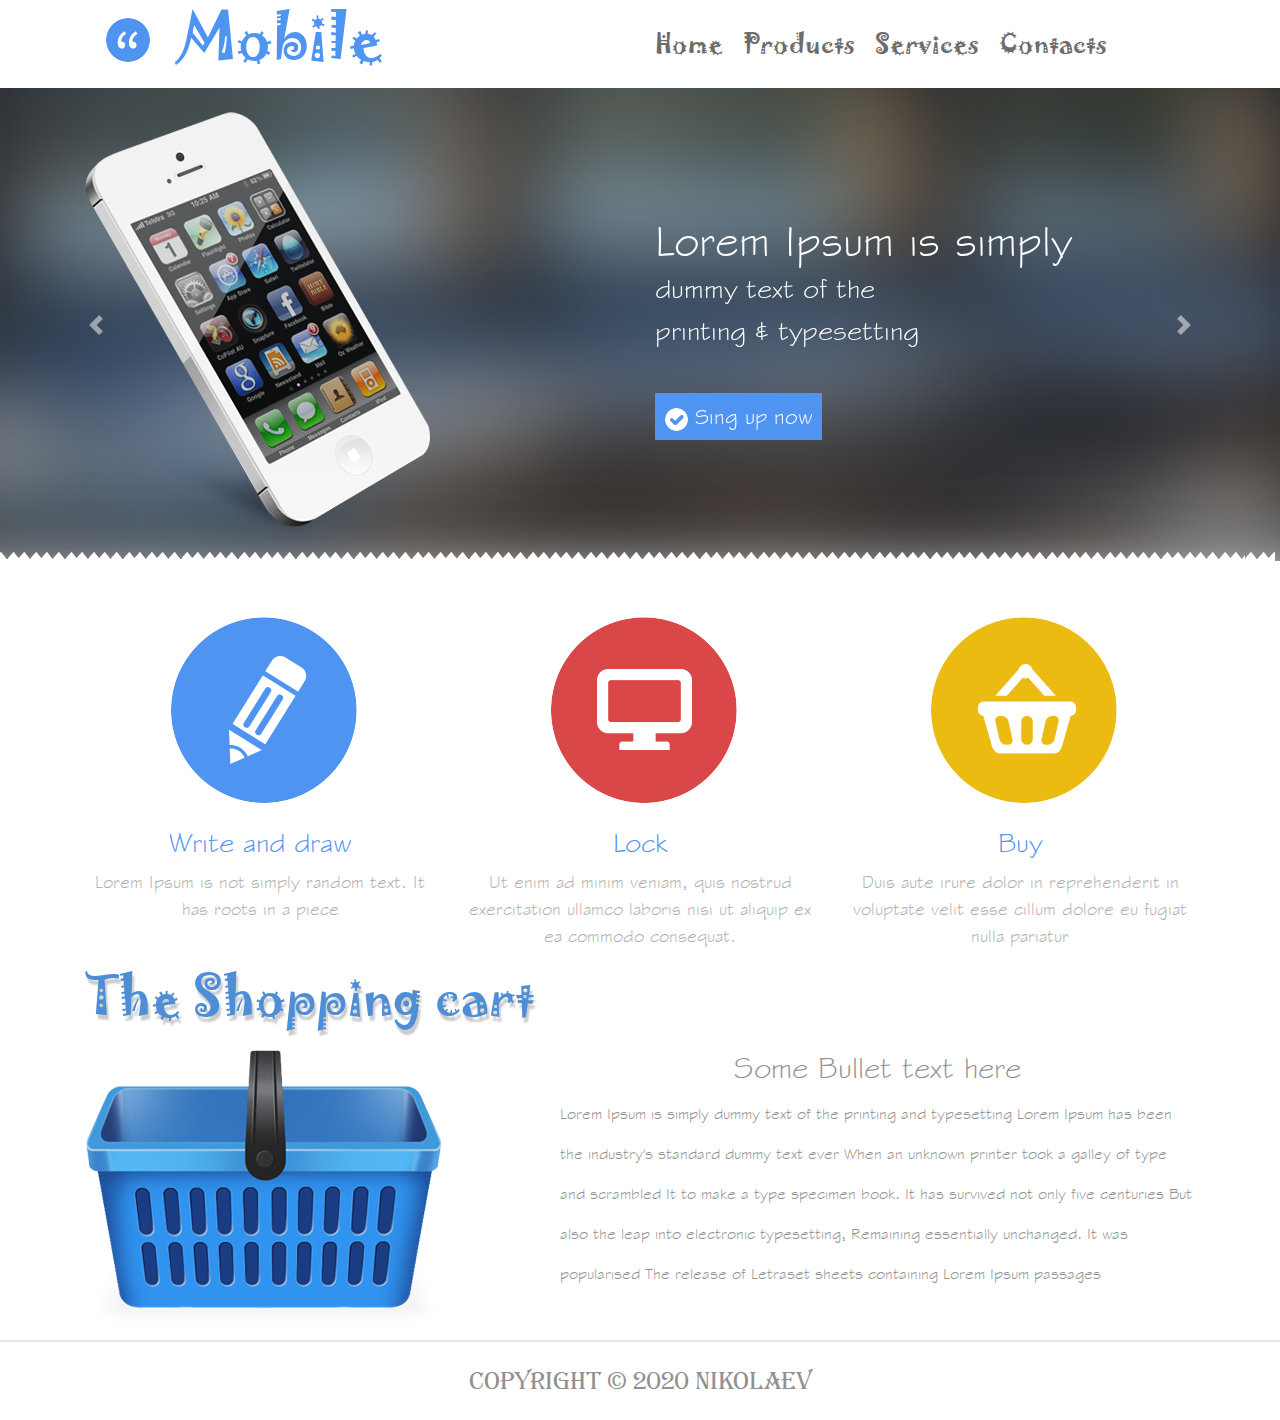
<file: index.html>
<!DOCTYPE html>
<html lang="ru">
  <head>
    <meta charset="utf-8" />
    <title>Заголовок</title>
    <meta name="description" content="" />
    <meta
      name="viewport"
      content="width=device-width, initial-scale=1, shrink-to-fit=no"
    />
    <link
      rel="shortcut icon"
      href="img/favicon/favicon.ico"
      type="image/x-icon"
    />
    <link rel="stylesheet" href="libs/bootstrap/css/bootstrap-grid.min.css" />
    <link rel="stylesheet" href="libs/bootstrap/css/bootstrap.min.css" />
    <link rel="stylesheet" href="css/fonts.css" />
    <link rel="stylesheet" href="css/style.css" />
    <link rel="stylesheet" href="css/media.css" />
  </head>
  <body>
    <!-- Шапка -->
    <header class="header">
      <div class="mnu-container-block">
        <div class="container">
          <div class="row">
            <div
              class="col-1 col-lg-1 d-flex align-items-center justify-content-xl-end"
            >
              <div>
                <a href="#"
                  ><img class="mr-auto" src="img/icon.png" alt=""
                /></a>
              </div>
            </div>
            <div class="col-3 ml-3 col-lg-3 ml-lg-0">
              <a href="#"><h1 class="head-title mt-2 mt-xl-0">Mobile</h1></a>
            </div>
            <div
              class="col-6 col-lg-6 offset-2 d-none d-xl-block d-xl-flex row-desc"
            >
              <!-- Desc -->
              <ul class="mnu-ul">
                <li class="mnu-li"><a class="mnu-link" href="">Home</a></li>
                <li class="mnu-li"><a class="mnu-link" href="">Products</a></li>
                <li class="mnu-li"><a class="mnu-link" href="">Services</a></li>
                <li class="mnu-li"><a class="mnu-link" href="">Contacts</a></li>
              </ul>
            </div>
            <div class="col-2 col-lg-6 offset-4 mt-2 d-flex row-mobile">
              <!-- Mobile -->
              <ul class="ul-mobile position-relative">
                <li>
                  <a href=""
                    ><img
                      class="nav-bar-img"
                      src="img/nav-mobile-bar.png"
                      alt=""
                  /></a>
                  <div class="mobile-hidden-mnu">
                    <ul class="ul-block">
                      <li class="li-mobile">
                        <a class="link-mobile" href="">Home</a>
                      </li>
                      <li class="li-mobile">
                        <a class="link-mobile" href="">Products</a>
                      </li>
                      <li class="li-mobile">
                        <a class="link-mobile" href="">Services</a>
                      </li>
                      <li class="li-mobile">
                        <a class="link-mobile" href="">Contacts</a>
                      </li>
                    </ul>
                  </div>
                </li>
              </ul>
            </div>
          </div>
        </div>
      </div>
      <!-- Секция слайдер -->
      <div
        id="carouselExampleControls"
        class="carousel slide"
        data-ride="carousel"
      >
        <div class="carousel-inner">
          <div class="carousel-item active">
            <div class="container">
              <div class="row mt-4 mb-4">
                <div class="col-lg-6">
                  <img src="img/slider-phone.png" alt="..." />
                </div>
                <div
                  class="col-lg-6 text-center text-xl-left align-self-center"
                >
                  <div>
                    <h1 class="slider-text-h1 p-0 m-0">
                      Lorem Ipsum is simply
                    </h1>
                    <p class="slider-text-p p-0 m-0">dummy text of the</p>
                    <p class="slider-text-p mb-5 m-0">printing & typesetting</p>
                    <a class="sing-up-button" href="#">
                      <img src="img/sing-up-icon.png" alt="" /> Sing up now</a
                    >
                  </div>
                </div>
              </div>
            </div>
          </div>
          <div class="carousel-item">
            <div class="container">
              <div class="row mt-4 mb-4">
                <div class="col-lg-6">
                  <img src="img/slider-phone.png" alt="..." />
                </div>
                <div
                  class="col-lg-6 text-center text-xl-left align-self-center"
                >
                  <div>
                    <h1 class="slider-text-h1 p-0 m-0">
                      Lorem Ipsum is simply
                    </h1>
                    <p class="slider-text-p p-0 m-0">dummy text of the</p>
                    <p class="slider-text-p mb-5 m-0">printing & typesetting</p>
                    <a class="sing-up-button" href="#">
                      <img src="img/sing-up-icon.png" alt="" /> Sing up now</a
                    >
                  </div>
                </div>
              </div>
            </div>
          </div>
          <div class="carousel-item">
            <div class="container">
              <div class="row mt-4 mb-4">
                <div class="col-lg-6">
                  <img src="img/slider-phone.png" alt="..." />
                </div>
                <div
                  class="col-lg-6 text-center text-xl-left align-self-center"
                >
                  <div>
                    <h1 class="slider-text-h1 p-0 m-0">
                      Lorem Ipsum is simply
                    </h1>
                    <p class="slider-text-p p-0 m-0">dummy text of the</p>
                    <p class="slider-text-p mb-5 m-0">printing & typesetting</p>
                    <a class="sing-up-button" href="#">
                      <img src="img/sing-up-icon.png" alt="" /> Sing up now</a
                    >
                  </div>
                </div>
              </div>
            </div>
          </div>
        </div>
        <a
          class="carousel-control-prev"
          href="#carouselExampleControls"
          role="button"
          data-slide="prev"
        >
          <span class="carousel-control-prev-icon" aria-hidden="true"></span>
          <span class="sr-only">Previous</span>
        </a>
        <a
          class="carousel-control-next"
          href="#carouselExampleControls"
          role="button"
          data-slide="next"
        >
          <span class="carousel-control-next-icon" aria-hidden="true"></span>
          <span class="sr-only">Next</span>
        </a>
      </div>
    </header>
    <!-- Секция после слайдера -->
    <section class="section-content">
      <!-- Зубцы -->
      <div class="row zubci-div"></div>
      <!-- блок с картинками -->
      <div class="container">
        <div class="row pt-5">
          <div
            class="col-sm-12 col-lg-4 mb-2 mb-xl-0 d-flex flex-row flex-xl-column align-items-center text-left text-xl-center"
          >
            <div class="m-2 mr-xl-0">
              <a href="#">
                <img
                  class="content-mobile-img"
                  src="img/content-img-1.png"
                  alt=""
                />
              </a>
            </div>
            <div>
              <h6 class="content-mini-block-h6 mt-3 mb-2">Write and draw</h6>
              <p class="content-mini-block-p">
                Lorem Ipsum is not simply random text. It has roots in a piece
              </p>
            </div>
          </div>
          <div
            class="col-sm-12 col-lg-4 mb-2 mb-xl-0 d-flex flex-row flex-xl-column align-items-center text-left text-xl-center"
          >
            <div class="m-2 mr-xl-0">
              <a href="#"
                ><img
                  class="content-mobile-img"
                  src="img/content-img-2.png"
                  alt=""
              /></a>
            </div>

            <div>
              <h6 class="content-mini-block-h6 mt-3 mb-2">Lock</h6>
              <p class="content-mini-block-p">
                Ut enim ad minim veniam, quis nostrud exercitation ullamco
                laboris nisi ut aliquip ex ea commodo consequat.
              </p>
            </div>
          </div>
          <div
            class="col-sm-12 col-lg-4 mb-3 mb-xl-0 d-flex flex-row flex-xl-column align-items-center text-left text-xl-center"
          >
            <div class="m-2 mr-xl-0">
              <a href="#"
                ><img
                  class="content-mobile-img"
                  src="img/content-img-3.png"
                  alt=""
              /></a>
            </div>
            <div>
              <h6 class="content-mini-block-h6 mt-3 mb-2">Buy</h6>
              <p class="content-mini-block-p">
                Duis aute irure dolor in reprehenderit in voluptate velit esse
                cillum dolore eu fugiat nulla pariatur
              </p>
            </div>
          </div>
        </div>
      </div>
    </section>
    <!-- Секция с корзиной -->
    <section>
      <div class="container">
        <div class="row">
          <div class="col-lg-7">
            <h1 class="cart-title">The Shopping cart</h1>
          </div>
        </div>
        <div class="row mt-3">
          <div class="col-lg-5">
            <div><img class="cart-mobile-img" src="img/cart.png" alt="" /></div>
          </div>
          <div class="col-lg-7">
            <h4 class="cart-text-h4">Some Bullet text here</h4>
            <p class="cart-text-p text-center text-xl-left">
              Lorem Ipsum is simply dummy text of the printing and typesetting
              Lorem Ipsum has been the industry's standard dummy text ever When
              an unknown printer took a galley of type and scrambled It to make
              a type specimen book. It has survived not only five centuries But
              also the leap into electronic typesetting, Remaining essentially
              unchanged. It was popularised The release of Letraset sheets
              containing Lorem Ipsum passages
            </p>
          </div>
        </div>
      </div>

      <div class="cart-after-line mt-3 mb-4"></div>
    </section>
    <!--  -->

    <!--  -->
    <!-- Подвал -->
    <footer>
      <div class="container mb-4">
        <div class="row d-block text-center">
          <h3 class="copyright">Copyright © 2020 Nikolaev</h3>
        </div>
      </div>
    </footer>
    <!--  -->
    <div class="loader">
      <div class="loader_inner"></div>
    </div>
    <script src="libs/jquery/jquery-3.4.1.min.js"></script>
    <script src="libs/bootstrap/js/bootstrap.min.js"></script>
    <script src="js/common.js"></script>
  </body>
</html>
</file>
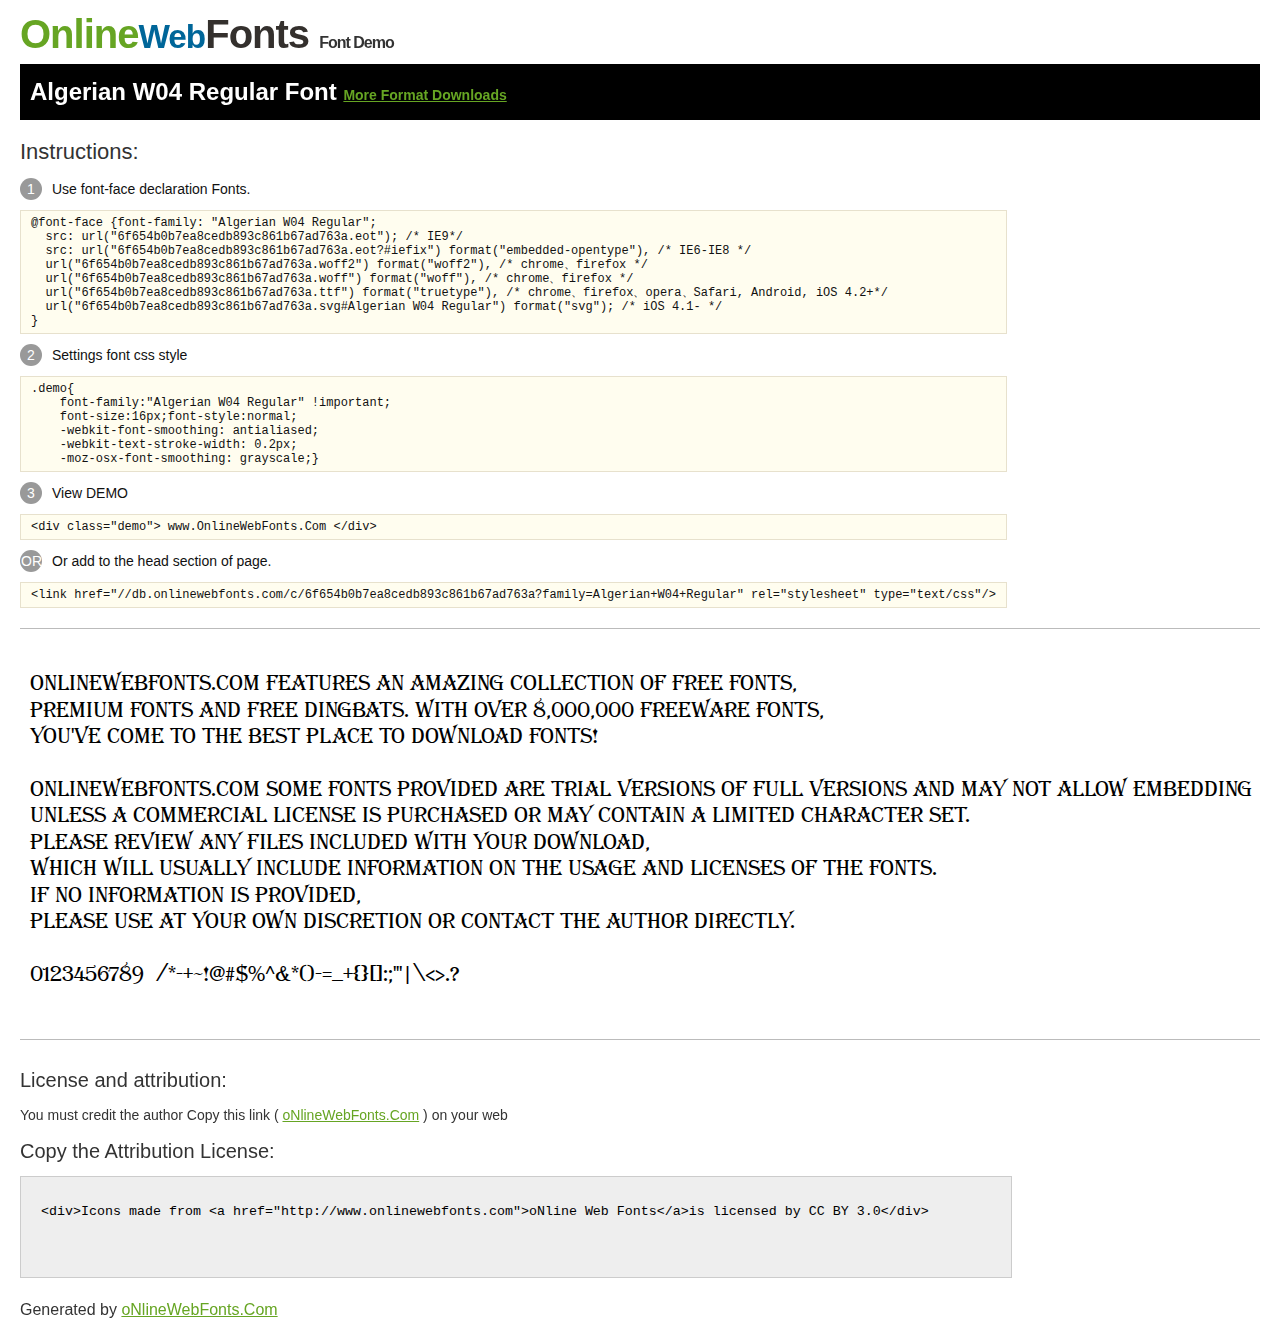
<file: fonts/Algerian/Demo.html>
<!DOCTYPE html>
<html>
<head>
<meta charset="utf-8"/>
<title>Algerian W04 Regular Font - OnlineWebFonts.COM</title>
<style type="text/css">
@font-face {font-family: "Algerian W04 Regular";
  src: url("6f654b0b7ea8cedb893c861b67ad763a.eot"); /* IE9*/
  src: url("6f654b0b7ea8cedb893c861b67ad763a.eot?#iefix") format("embedded-opentype"), /* IE6-IE8 */
  url("6f654b0b7ea8cedb893c861b67ad763a.woff2") format("woff2"), /* chrome、firefox */
  url("6f654b0b7ea8cedb893c861b67ad763a.woff") format("woff"), /* chrome、firefox */
  url("6f654b0b7ea8cedb893c861b67ad763a.ttf") format("truetype"), /* chrome、firefox、opera、Safari, Android, iOS 4.2+*/
  url("6f654b0b7ea8cedb893c861b67ad763a.svg#Algerian W04 Regular") format("svg"); /* iOS 4.1- */
}
*{margin:0;padding:0;list-style:none;}pre{border:solid 1px #e7e1cd;background-color:#fffdef;overflow:auto;font-size:12px;line-height:14px;margin-top:10px;margin-right:0;margin-bottom:10px;margin-left:0;padding-top:5px;padding-right:10px;padding-bottom:5px;padding-left:10px;}.demo pre{color:#000;line-height: 1.2em;font-family:"Algerian W04 Regular"!important;font-size:22px;background-color:#FFF;border-top-width:0px;border-right-width:0px;border-bottom-width:0px;border-left-width:0px;}body{font-family:sans-serif;line-height:1.5;font-size:16px;padding:20px;color:#333;}:hover,:before,:after{-webkit-transition:all 0.1s ease-in;-moz-transition:all 0.1s ease-in;-ms-transition:all 0.1s ease-in;-o-transition:all 0.1s ease-in;transition:all 0.1s ease-in;}*{-moz-box-sizing:border-box;-webkit-box-sizing:border-box;box-sizing:border-box;margin:0;padding:0;}a{color:#66A523;}h1.logo{font-size:40px;letter-spacing:-1px;margin-top:-16px;}h1.logo strong{font-size:16px;font-family:sans-serif;color:#333;}h1.logo a{color:#34302d;text-decoration:none;}h1.logo a span{color:#66A523;}h1.logo a small{color:#006699;}.info{float:left;font-size:14px;margin-top:15px;}.info ul{margin-left:0px;color:#111;margin-bottom:20px;}.info .exs{font-size:12px;color:#666;margin-left:35px;display:block;}.info ul li{margin-top:10px;list-style:none;}.info .numno{color:#fff;border-radius:20px;padding:1px;display:inline-block;width:22px;height:22px;text-align:center;margin-right:10px;background-color:#999999;}.info ul strong{font-weight:normal;color:#000;}.info .inst{font-size:22px;margin-bottom:10px;}.demo{float:left;width:100%;height:auto;border-top-width:1px;border-top-style:solid;border-top-color:#bbb;border-bottom-width:1px;border-bottom-style:solid;border-bottom-color:#bbb;padding-bottom:10px;}.demo .demo_svg{float:left;height:auto;width:100px;margin-right:5px;margin-left:5px;margin-bottom:10px;}.demo .demo_svg i{float:left;height:80px;width:80px;text-align:center;font-size:40px;margin-left:10px;line-height:80px;color:#777;}.demo .demo_svg .code{float:left;height:20px;width:100%;overflow:hidden;text-align:center;line-height:20px;font-size:11px;color:#666;}.demo .demo_svg .txt{float:left;height:20px;width:100%;font-size:11px;text-align:center;white-space:nowrap;overflow:hidden;line-height:20px;}.demo .demo_svg:hover i{font-size:60px;color:#333;}.by{padding-top:15px;float:left;width:100%;margin-top:10px;margin-right:0;margin-bottom:10px;margin-left:0;}.by{margin-bottom:10px;font-size:20px;}.by .attr{font-size:14px;color:#333;padding-top:10px;padding-bottom:10px;}textarea{width:80%;height:auto;border:1px solid #CCC;resize:none;background:#EEE;padding:20px;float:left;margin-top:10px;line-height:30px;}#footer{float:left;width:100%;margin-top:10px;padding-bottom:20px;}h2{background-color:#000;padding-top:10px;padding-bottom:10px;padding-left:10px;color:#FFF;}
</style>
</head>
<body>
<h1 class="logo"> <a href="http://www.onlinewebfonts.com/"> <span>Online</span><small>Web</small>Fonts</a> <strong>Font Demo</strong></h1>
<h2>
Algerian W04 Regular Font <a style="font-size:14px;" href="http://www.onlinewebfonts.com/download/6f654b0b7ea8cedb893c861b67ad763a" target="_blank">More Format Downloads</a></h2>
<div class="info">
  <div class="inst">Instructions:</div>
  <ul>
    <li>
      <p> <span class="numno">1</span>Use font-face declaration Fonts.<br />
        <span class="exs">
        <pre>
@font-face {font-family: "Algerian W04 Regular";
  src: url("6f654b0b7ea8cedb893c861b67ad763a.eot"); /* IE9*/
  src: url("6f654b0b7ea8cedb893c861b67ad763a.eot?#iefix") format("embedded-opentype"), /* IE6-IE8 */
  url("6f654b0b7ea8cedb893c861b67ad763a.woff2") format("woff2"), /* chrome、firefox */
  url("6f654b0b7ea8cedb893c861b67ad763a.woff") format("woff"), /* chrome、firefox */
  url("6f654b0b7ea8cedb893c861b67ad763a.ttf") format("truetype"), /* chrome、firefox、opera、Safari, Android, iOS 4.2+*/
  url("6f654b0b7ea8cedb893c861b67ad763a.svg#Algerian W04 Regular") format("svg"); /* iOS 4.1- */
}
</pre>
      </span> 
    </li>
    <li>
      <p> <span class="numno">2</span>Settings font css style <br />
      <span class="exs">
<pre>
.demo{
    font-family:"Algerian W04 Regular" !important;
    font-size:16px;font-style:normal;
    -webkit-font-smoothing: antialiased;
    -webkit-text-stroke-width: 0.2px;
    -moz-osx-font-smoothing: grayscale;}
</pre>
      </span> 
    </li>
    <li>
      <p> <span class="numno">3</span>View DEMO <br />
      <span class="exs"><pre>
&lt;div class="demo"&gt; www.OnlineWebFonts.Com &lt;/div&gt;
</pre></span> 
    </li>
    <li>
      <p> <span class="numno">OR</span>Or add to the head section of page. <br />
      <span class="exs"><pre>
&lt;link href="//db.onlinewebfonts.com/c/6f654b0b7ea8cedb893c861b67ad763a?family=Algerian+W04+Regular" rel="stylesheet" type="text/css"/&gt;
</pre></span> 
    </li>
  </ul>
</div>
<div class="demo">
<pre>

OnlineWebFonts.Com features an amazing collection of free fonts,
premium fonts and free dingbats. With over 8,000,000 freeware fonts, 
you've come to the best place to download fonts! 

OnlineWebFonts.Com Some fonts provided are trial versions of full versions and may not allow embedding 
unless a commercial license is purchased or may contain a limited character set. 
Please review any files included with your download, 
which will usually include information on the usage and licenses of the fonts. 
If no information is provided, 
please use at your own discretion or contact the author directly. 

0123456789  /*-+~!@#$%^&*()-=_+{}[]:;"'|\<>.?

</pre>
</div>

<div class="by">
<div class="by_title">License and attribution:</div>
<div class="attr">You must credit the author Copy this link ( <a href="http://www.onlinewebfonts.com" target="_blank">oNlineWebFonts.Com</a> ) on your web </div><div class="usetitle">Copy the Attribution License:</div>
<textarea onclick="this.focus();this.select();">&lt;div&gt;Icons made from &lt;a href="http://www.onlinewebfonts.com"&gt;oNline Web Fonts&lt;/a&gt;is licensed by CC BY 3.0&lt;/div&gt;</textarea>
</div>
<div id="footer">
    <div>Generated by <a href="http://www.onlinewebfonts.com" target="_blank">oNlineWebFonts.Com</a></div>
</div>
</body>
</html>
</file>
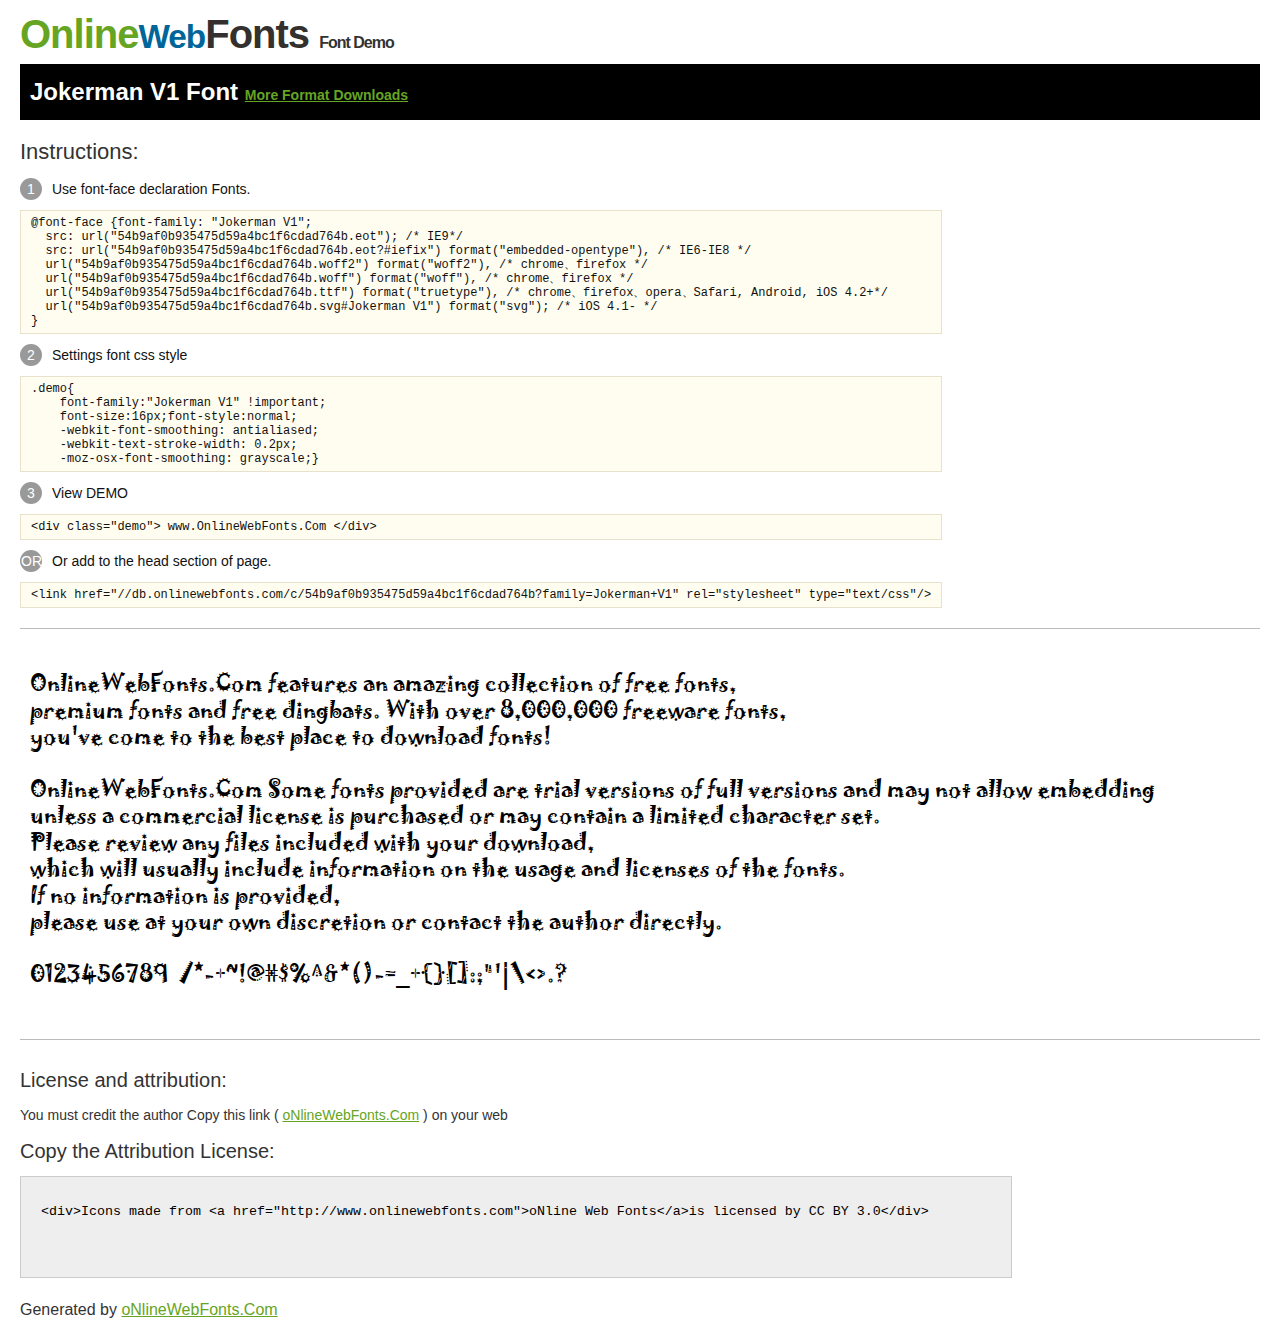
<file: fonts/Jokerman/Demo.html>
<!DOCTYPE html>
<html>
<head>
<meta charset="utf-8"/>
<title>Jokerman V1 Font - OnlineWebFonts.COM</title>
<style type="text/css">
@font-face {font-family: "Jokerman V1";
  src: url("54b9af0b935475d59a4bc1f6cdad764b.eot"); /* IE9*/
  src: url("54b9af0b935475d59a4bc1f6cdad764b.eot?#iefix") format("embedded-opentype"), /* IE6-IE8 */
  url("54b9af0b935475d59a4bc1f6cdad764b.woff2") format("woff2"), /* chrome、firefox */
  url("54b9af0b935475d59a4bc1f6cdad764b.woff") format("woff"), /* chrome、firefox */
  url("54b9af0b935475d59a4bc1f6cdad764b.ttf") format("truetype"), /* chrome、firefox、opera、Safari, Android, iOS 4.2+*/
  url("54b9af0b935475d59a4bc1f6cdad764b.svg#Jokerman V1") format("svg"); /* iOS 4.1- */
}
*{margin:0;padding:0;list-style:none;}pre{border:solid 1px #e7e1cd;background-color:#fffdef;overflow:auto;font-size:12px;line-height:14px;margin-top:10px;margin-right:0;margin-bottom:10px;margin-left:0;padding-top:5px;padding-right:10px;padding-bottom:5px;padding-left:10px;}.demo pre{color:#000;line-height: 1.2em;font-family:"Jokerman V1"!important;font-size:22px;background-color:#FFF;border-top-width:0px;border-right-width:0px;border-bottom-width:0px;border-left-width:0px;}body{font-family:sans-serif;line-height:1.5;font-size:16px;padding:20px;color:#333;}:hover,:before,:after{-webkit-transition:all 0.1s ease-in;-moz-transition:all 0.1s ease-in;-ms-transition:all 0.1s ease-in;-o-transition:all 0.1s ease-in;transition:all 0.1s ease-in;}*{-moz-box-sizing:border-box;-webkit-box-sizing:border-box;box-sizing:border-box;margin:0;padding:0;}a{color:#66A523;}h1.logo{font-size:40px;letter-spacing:-1px;margin-top:-16px;}h1.logo strong{font-size:16px;font-family:sans-serif;color:#333;}h1.logo a{color:#34302d;text-decoration:none;}h1.logo a span{color:#66A523;}h1.logo a small{color:#006699;}.info{float:left;font-size:14px;margin-top:15px;}.info ul{margin-left:0px;color:#111;margin-bottom:20px;}.info .exs{font-size:12px;color:#666;margin-left:35px;display:block;}.info ul li{margin-top:10px;list-style:none;}.info .numno{color:#fff;border-radius:20px;padding:1px;display:inline-block;width:22px;height:22px;text-align:center;margin-right:10px;background-color:#999999;}.info ul strong{font-weight:normal;color:#000;}.info .inst{font-size:22px;margin-bottom:10px;}.demo{float:left;width:100%;height:auto;border-top-width:1px;border-top-style:solid;border-top-color:#bbb;border-bottom-width:1px;border-bottom-style:solid;border-bottom-color:#bbb;padding-bottom:10px;}.demo .demo_svg{float:left;height:auto;width:100px;margin-right:5px;margin-left:5px;margin-bottom:10px;}.demo .demo_svg i{float:left;height:80px;width:80px;text-align:center;font-size:40px;margin-left:10px;line-height:80px;color:#777;}.demo .demo_svg .code{float:left;height:20px;width:100%;overflow:hidden;text-align:center;line-height:20px;font-size:11px;color:#666;}.demo .demo_svg .txt{float:left;height:20px;width:100%;font-size:11px;text-align:center;white-space:nowrap;overflow:hidden;line-height:20px;}.demo .demo_svg:hover i{font-size:60px;color:#333;}.by{padding-top:15px;float:left;width:100%;margin-top:10px;margin-right:0;margin-bottom:10px;margin-left:0;}.by{margin-bottom:10px;font-size:20px;}.by .attr{font-size:14px;color:#333;padding-top:10px;padding-bottom:10px;}textarea{width:80%;height:auto;border:1px solid #CCC;resize:none;background:#EEE;padding:20px;float:left;margin-top:10px;line-height:30px;}#footer{float:left;width:100%;margin-top:10px;padding-bottom:20px;}h2{background-color:#000;padding-top:10px;padding-bottom:10px;padding-left:10px;color:#FFF;}
</style>
</head>
<body>
<h1 class="logo"> <a href="http://www.onlinewebfonts.com/"> <span>Online</span><small>Web</small>Fonts</a> <strong>Font Demo</strong></h1>
<h2>
Jokerman V1 Font <a style="font-size:14px;" href="http://www.onlinewebfonts.com/download/54b9af0b935475d59a4bc1f6cdad764b" target="_blank">More Format Downloads</a></h2>
<div class="info">
  <div class="inst">Instructions:</div>
  <ul>
    <li>
      <p> <span class="numno">1</span>Use font-face declaration Fonts.<br />
        <span class="exs">
        <pre>
@font-face {font-family: "Jokerman V1";
  src: url("54b9af0b935475d59a4bc1f6cdad764b.eot"); /* IE9*/
  src: url("54b9af0b935475d59a4bc1f6cdad764b.eot?#iefix") format("embedded-opentype"), /* IE6-IE8 */
  url("54b9af0b935475d59a4bc1f6cdad764b.woff2") format("woff2"), /* chrome、firefox */
  url("54b9af0b935475d59a4bc1f6cdad764b.woff") format("woff"), /* chrome、firefox */
  url("54b9af0b935475d59a4bc1f6cdad764b.ttf") format("truetype"), /* chrome、firefox、opera、Safari, Android, iOS 4.2+*/
  url("54b9af0b935475d59a4bc1f6cdad764b.svg#Jokerman V1") format("svg"); /* iOS 4.1- */
}
</pre>
      </span> 
    </li>
    <li>
      <p> <span class="numno">2</span>Settings font css style <br />
      <span class="exs">
<pre>
.demo{
    font-family:"Jokerman V1" !important;
    font-size:16px;font-style:normal;
    -webkit-font-smoothing: antialiased;
    -webkit-text-stroke-width: 0.2px;
    -moz-osx-font-smoothing: grayscale;}
</pre>
      </span> 
    </li>
    <li>
      <p> <span class="numno">3</span>View DEMO <br />
      <span class="exs"><pre>
&lt;div class="demo"&gt; www.OnlineWebFonts.Com &lt;/div&gt;
</pre></span> 
    </li>
    <li>
      <p> <span class="numno">OR</span>Or add to the head section of page. <br />
      <span class="exs"><pre>
&lt;link href="//db.onlinewebfonts.com/c/54b9af0b935475d59a4bc1f6cdad764b?family=Jokerman+V1" rel="stylesheet" type="text/css"/&gt;
</pre></span> 
    </li>
  </ul>
</div>
<div class="demo">
<pre>

OnlineWebFonts.Com features an amazing collection of free fonts,
premium fonts and free dingbats. With over 8,000,000 freeware fonts, 
you've come to the best place to download fonts! 

OnlineWebFonts.Com Some fonts provided are trial versions of full versions and may not allow embedding 
unless a commercial license is purchased or may contain a limited character set. 
Please review any files included with your download, 
which will usually include information on the usage and licenses of the fonts. 
If no information is provided, 
please use at your own discretion or contact the author directly. 

0123456789  /*-+~!@#$%^&*()-=_+{}[]:;"'|\<>.?

</pre>
</div>

<div class="by">
<div class="by_title">License and attribution:</div>
<div class="attr">You must credit the author Copy this link ( <a href="http://www.onlinewebfonts.com" target="_blank">oNlineWebFonts.Com</a> ) on your web </div><div class="usetitle">Copy the Attribution License:</div>
<textarea onclick="this.focus();this.select();">&lt;div&gt;Icons made from &lt;a href="http://www.onlinewebfonts.com"&gt;oNline Web Fonts&lt;/a&gt;is licensed by CC BY 3.0&lt;/div&gt;</textarea>
</div>
<div id="footer">
    <div>Generated by <a href="http://www.onlinewebfonts.com" target="_blank">oNlineWebFonts.Com</a></div>
</div>
</body>
</html>
</file>
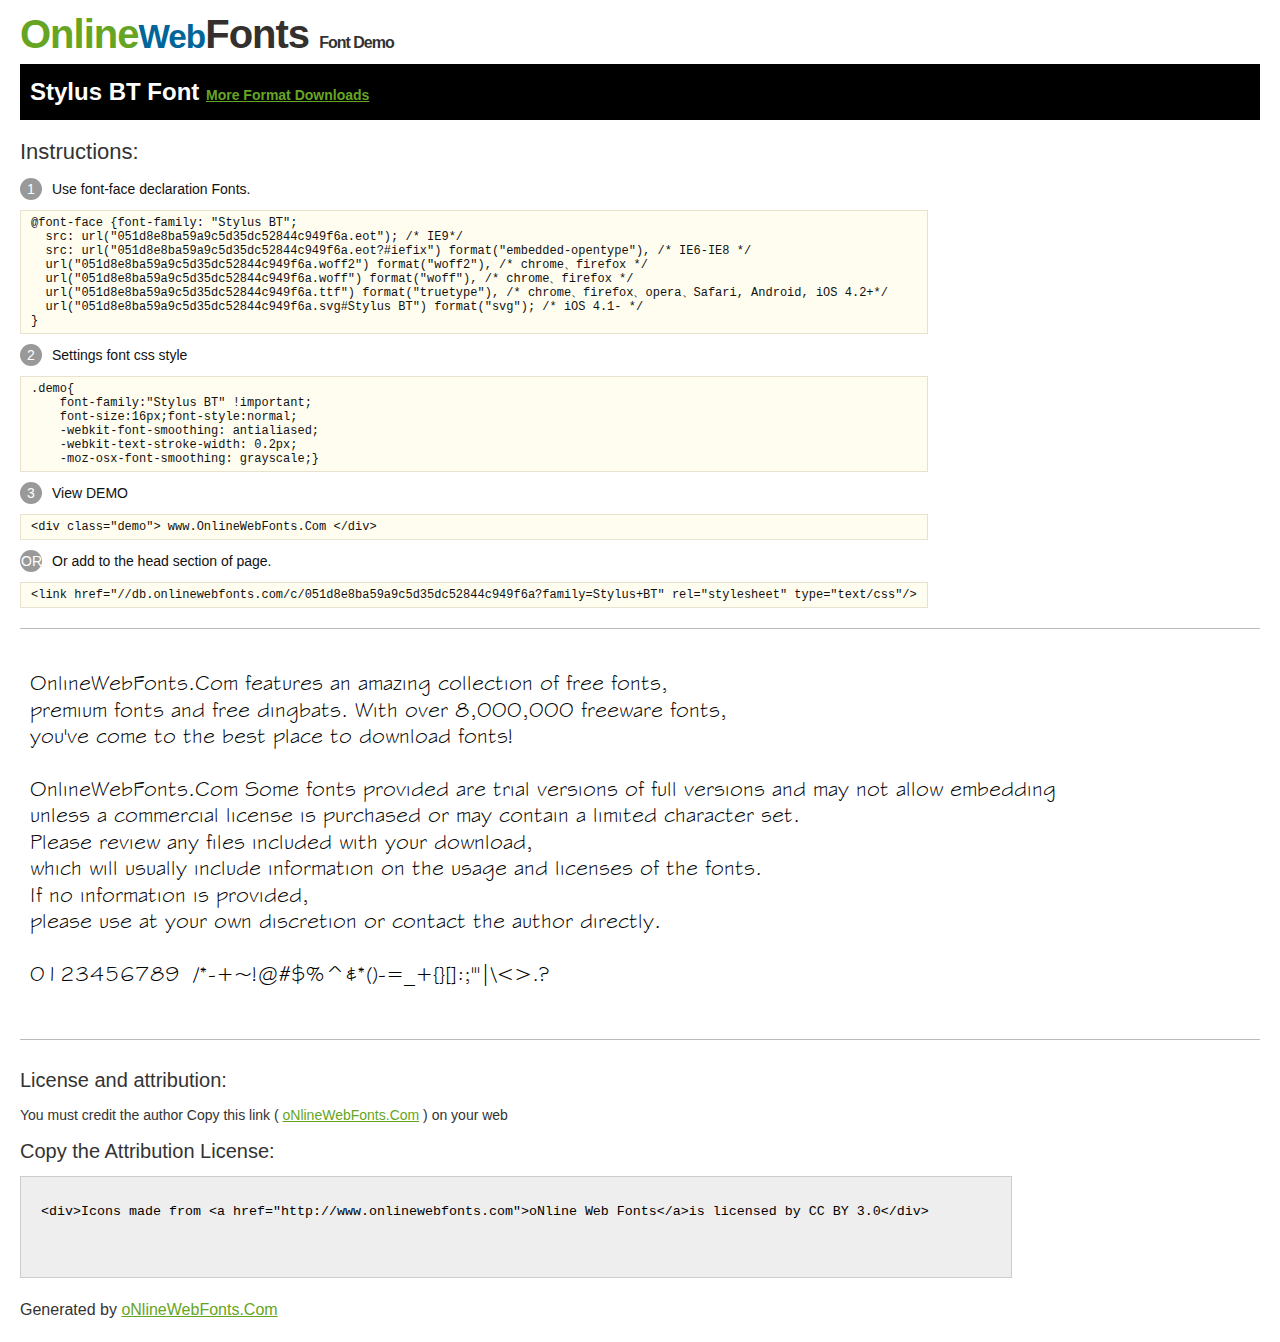
<file: fonts/Stylus/Demo.html>
<!DOCTYPE html>
<html>
<head>
<meta charset="utf-8"/>
<title>Stylus BT Font - OnlineWebFonts.COM</title>
<style type="text/css">
@font-face {font-family: "Stylus BT";
  src: url("051d8e8ba59a9c5d35dc52844c949f6a.eot"); /* IE9*/
  src: url("051d8e8ba59a9c5d35dc52844c949f6a.eot?#iefix") format("embedded-opentype"), /* IE6-IE8 */
  url("051d8e8ba59a9c5d35dc52844c949f6a.woff2") format("woff2"), /* chrome、firefox */
  url("051d8e8ba59a9c5d35dc52844c949f6a.woff") format("woff"), /* chrome、firefox */
  url("051d8e8ba59a9c5d35dc52844c949f6a.ttf") format("truetype"), /* chrome、firefox、opera、Safari, Android, iOS 4.2+*/
  url("051d8e8ba59a9c5d35dc52844c949f6a.svg#Stylus BT") format("svg"); /* iOS 4.1- */
}
*{margin:0;padding:0;list-style:none;}pre{border:solid 1px #e7e1cd;background-color:#fffdef;overflow:auto;font-size:12px;line-height:14px;margin-top:10px;margin-right:0;margin-bottom:10px;margin-left:0;padding-top:5px;padding-right:10px;padding-bottom:5px;padding-left:10px;}.demo pre{color:#000;line-height: 1.2em;font-family:"Stylus BT"!important;font-size:22px;background-color:#FFF;border-top-width:0px;border-right-width:0px;border-bottom-width:0px;border-left-width:0px;}body{font-family:sans-serif;line-height:1.5;font-size:16px;padding:20px;color:#333;}:hover,:before,:after{-webkit-transition:all 0.1s ease-in;-moz-transition:all 0.1s ease-in;-ms-transition:all 0.1s ease-in;-o-transition:all 0.1s ease-in;transition:all 0.1s ease-in;}*{-moz-box-sizing:border-box;-webkit-box-sizing:border-box;box-sizing:border-box;margin:0;padding:0;}a{color:#66A523;}h1.logo{font-size:40px;letter-spacing:-1px;margin-top:-16px;}h1.logo strong{font-size:16px;font-family:sans-serif;color:#333;}h1.logo a{color:#34302d;text-decoration:none;}h1.logo a span{color:#66A523;}h1.logo a small{color:#006699;}.info{float:left;font-size:14px;margin-top:15px;}.info ul{margin-left:0px;color:#111;margin-bottom:20px;}.info .exs{font-size:12px;color:#666;margin-left:35px;display:block;}.info ul li{margin-top:10px;list-style:none;}.info .numno{color:#fff;border-radius:20px;padding:1px;display:inline-block;width:22px;height:22px;text-align:center;margin-right:10px;background-color:#999999;}.info ul strong{font-weight:normal;color:#000;}.info .inst{font-size:22px;margin-bottom:10px;}.demo{float:left;width:100%;height:auto;border-top-width:1px;border-top-style:solid;border-top-color:#bbb;border-bottom-width:1px;border-bottom-style:solid;border-bottom-color:#bbb;padding-bottom:10px;}.demo .demo_svg{float:left;height:auto;width:100px;margin-right:5px;margin-left:5px;margin-bottom:10px;}.demo .demo_svg i{float:left;height:80px;width:80px;text-align:center;font-size:40px;margin-left:10px;line-height:80px;color:#777;}.demo .demo_svg .code{float:left;height:20px;width:100%;overflow:hidden;text-align:center;line-height:20px;font-size:11px;color:#666;}.demo .demo_svg .txt{float:left;height:20px;width:100%;font-size:11px;text-align:center;white-space:nowrap;overflow:hidden;line-height:20px;}.demo .demo_svg:hover i{font-size:60px;color:#333;}.by{padding-top:15px;float:left;width:100%;margin-top:10px;margin-right:0;margin-bottom:10px;margin-left:0;}.by{margin-bottom:10px;font-size:20px;}.by .attr{font-size:14px;color:#333;padding-top:10px;padding-bottom:10px;}textarea{width:80%;height:auto;border:1px solid #CCC;resize:none;background:#EEE;padding:20px;float:left;margin-top:10px;line-height:30px;}#footer{float:left;width:100%;margin-top:10px;padding-bottom:20px;}h2{background-color:#000;padding-top:10px;padding-bottom:10px;padding-left:10px;color:#FFF;}
</style>
</head>
<body>
<h1 class="logo"> <a href="http://www.onlinewebfonts.com/"> <span>Online</span><small>Web</small>Fonts</a> <strong>Font Demo</strong></h1>
<h2>
Stylus BT Font <a style="font-size:14px;" href="http://www.onlinewebfonts.com/download/051d8e8ba59a9c5d35dc52844c949f6a" target="_blank">More Format Downloads</a></h2>
<div class="info">
  <div class="inst">Instructions:</div>
  <ul>
    <li>
      <p> <span class="numno">1</span>Use font-face declaration Fonts.<br />
        <span class="exs">
        <pre>
@font-face {font-family: "Stylus BT";
  src: url("051d8e8ba59a9c5d35dc52844c949f6a.eot"); /* IE9*/
  src: url("051d8e8ba59a9c5d35dc52844c949f6a.eot?#iefix") format("embedded-opentype"), /* IE6-IE8 */
  url("051d8e8ba59a9c5d35dc52844c949f6a.woff2") format("woff2"), /* chrome、firefox */
  url("051d8e8ba59a9c5d35dc52844c949f6a.woff") format("woff"), /* chrome、firefox */
  url("051d8e8ba59a9c5d35dc52844c949f6a.ttf") format("truetype"), /* chrome、firefox、opera、Safari, Android, iOS 4.2+*/
  url("051d8e8ba59a9c5d35dc52844c949f6a.svg#Stylus BT") format("svg"); /* iOS 4.1- */
}
</pre>
      </span> 
    </li>
    <li>
      <p> <span class="numno">2</span>Settings font css style <br />
      <span class="exs">
<pre>
.demo{
    font-family:"Stylus BT" !important;
    font-size:16px;font-style:normal;
    -webkit-font-smoothing: antialiased;
    -webkit-text-stroke-width: 0.2px;
    -moz-osx-font-smoothing: grayscale;}
</pre>
      </span> 
    </li>
    <li>
      <p> <span class="numno">3</span>View DEMO <br />
      <span class="exs"><pre>
&lt;div class="demo"&gt; www.OnlineWebFonts.Com &lt;/div&gt;
</pre></span> 
    </li>
    <li>
      <p> <span class="numno">OR</span>Or add to the head section of page. <br />
      <span class="exs"><pre>
&lt;link href="//db.onlinewebfonts.com/c/051d8e8ba59a9c5d35dc52844c949f6a?family=Stylus+BT" rel="stylesheet" type="text/css"/&gt;
</pre></span> 
    </li>
  </ul>
</div>
<div class="demo">
<pre>

OnlineWebFonts.Com features an amazing collection of free fonts,
premium fonts and free dingbats. With over 8,000,000 freeware fonts, 
you've come to the best place to download fonts! 

OnlineWebFonts.Com Some fonts provided are trial versions of full versions and may not allow embedding 
unless a commercial license is purchased or may contain a limited character set. 
Please review any files included with your download, 
which will usually include information on the usage and licenses of the fonts. 
If no information is provided, 
please use at your own discretion or contact the author directly. 

0123456789  /*-+~!@#$%^&*()-=_+{}[]:;"'|\<>.?

</pre>
</div>

<div class="by">
<div class="by_title">License and attribution:</div>
<div class="attr">You must credit the author Copy this link ( <a href="http://www.onlinewebfonts.com" target="_blank">oNlineWebFonts.Com</a> ) on your web </div><div class="usetitle">Copy the Attribution License:</div>
<textarea onclick="this.focus();this.select();">&lt;div&gt;Icons made from &lt;a href="http://www.onlinewebfonts.com"&gt;oNline Web Fonts&lt;/a&gt;is licensed by CC BY 3.0&lt;/div&gt;</textarea>
</div>
<div id="footer">
    <div>Generated by <a href="http://www.onlinewebfonts.com" target="_blank">oNlineWebFonts.Com</a></div>
</div>
</body>
</html>
</file>
<file: css/fonts.css>
@font-face {
  font-family: "RobotoRegular";
  font-style: normal;
  font-weight: normal;
  src: url("../fonts/RobotoRegular/RobotoRegular.eot?#iefix")
      format("embedded-opentype"),
    url("../fonts/RobotoRegular/RobotoRegular.woff") format("woff"),
    url("../fonts/RobotoRegular/RobotoRegular.ttf") format("truetype");
}

@font-face {
  font-family: "Jokerman";
  src: url("../fonts/Jokerman/54b9af0b935475d59a4bc1f6cdad764b.eot"); /* IE9*/
  src: url("../fonts/Jokerman/54b9af0b935475d59a4bc1f6cdad764b.eot?#iefix")
      format("embedded-opentype"),
    /* IE6-IE8 */
      url("../fonts/Jokerman/54b9af0b935475d59a4bc1f6cdad764b.woff2")
      format("woff2"),
    /* chrome、firefox */
      url("../fonts/Jokerman/54b9af0b935475d59a4bc1f6cdad764b.woff")
      format("woff"),
    /* chrome、firefox */
      url("../fonts/Jokerman/54b9af0b935475d59a4bc1f6cdad764b.ttf")
      format("truetype"),
    /* chrome、firefox、opera、Safari, Android, iOS 4.2+*/
      url("../54b9af0b935475d59a4bc1f6cdad764b.svg#Jokerman V1") format("svg"); /* iOS 4.1- */
}
@font-face {
  font-family: "Stylus-BT";
  src: url("../fonts/Stylus/051d8e8ba59a9c5d35dc52844c949f6a.eot"); /* IE9*/
  src: url("../fonts/Stylus/051d8e8ba59a9c5d35dc52844c949f6a.eot?#iefix")
      format("embedded-opentype"),
    /* IE6-IE8 */ url("../fonts/Stylus/051d8e8ba59a9c5d35dc52844c949f6a.woff2")
      format("woff2"),
    /* chrome、firefox */
      url("../fonts/Stylus/051d8e8ba59a9c5d35dc52844c949f6a.woff")
      format("woff"),
    /* chrome、firefox */
      url("../fonts/Stylus/051d8e8ba59a9c5d35dc52844c949f6a.ttf")
      format("truetype"),
    /* chrome、firefox、opera、Safari, Android, iOS 4.2+*/
      url("051d8e8ba59a9c5d35dc52844c949f6a.svg#Stylus BT") format("svg"); /* iOS 4.1- */
}

@font-face {
  font-family: "Algerian";
  src: url("../fonts/Algerian/6f654b0b7ea8cedb893c861b67ad763a.eot"); /* IE9*/
  src: url("../fonts/Algerian/6f654b0b7ea8cedb893c861b67ad763a.eot?#iefix")
      format("embedded-opentype"),
    /* IE6-IE8 */
      url("../fonts/Algerian/6f654b0b7ea8cedb893c861b67ad763a.woff2")
      format("woff2"),
    /* chrome、firefox */
      url("../fonts/Algerian/6f654b0b7ea8cedb893c861b67ad763a.woff")
      format("woff"),
    /* chrome、firefox */
      url("../fonts/Algerian/6f654b0b7ea8cedb893c861b67ad763a.ttf")
      format("truetype"),
    /* chrome、firefox、opera、Safari, Android, iOS 4.2+*/
      url("6f654b0b7ea8cedb893c861b67ad763a.svg#Algerian W04 Regular")
      format("svg"); /* iOS 4.1- */
}
</file>
<file: css/style.css>
* {
  padding: 0;
  margin: 0;
}
body {
  font-family: "Stylus-BT";
}
.header {
  background-image: url(../img/slider-section-bg.jpg);
  background-size: cover;
  background-position: center center;
  background-repeat: no-repeat;
}
a:hover {
  text-decoration: none;
}
.mnu-container-block {
  background-color: white;
}
/* Менюшка */
.head-title {
  font-size: 60px;
  font-family: "Jokerman";
  color: #5094f2;
}
.link-mobile {
  display: block;
}
.mnu-ul {
  list-style-type: none;
  display: flex;
  align-items: flex-end;
}
.ul-mobile {
  list-style-type: none;
  display: none;
}
.nav-bar-img {
  display: block;
  width: 64px;
  height: auto;
}
.row-mobile {
  position: relative;
}
.mobile-hidden-mnu {
  display: none;
  position: absolute;
}
.mnu-li {
  margin-right: 20px;
}
.mnu-link {
  font-size: 25px;
  display: block;
  width: 100%;
  color: #6c6c6c;
  line-height: 40px;
  font-family: "Jokerman";
}
.mnu-link:hover {
  color: #6c6c6c;
  text-decoration: none;
  border-bottom: 3px solid #5094f2;
}
/* Слайдер */
.slider-section {
  background-image: url(../img/slider-section-bg.jpg);
  background-repeat: no-repeat;
  background-position: center center;
  position: relative;
}

.sing-up-button {
  background-color: #5094f2;
  width: auto;
  padding: 10px 10px;
  font-size: 22px;
  color: white;
  text-decoration: none;
}
.sing-up-button:hover {
  color: white;
  text-decoration: none;
}
.slider-text-h1 {
  font-size: 44px;
  color: white;
}
.slider-text-p {
  font-size: 28px;
  color: white;
}
/* зубци и картинки */
.section-content {
  position: relative;
}
.zubci-div {
  top: -10px;
  left: 10px;
  position: absolute;
  height: 10px;
  width: 100%;
  background-image: url(../img/zubci.png);
  background-repeat: repeat-x;
}
.content-mini-block-h6 {
  font-size: 28px;
  color: #5094f2;
}
.content-mini-block-p {
  font-size: 18px;
  color: #aeaeae;
}
/* Секция с корзиной */
.cart-title {
  font-size: 50px;
  font-family: "Jokerman";
  color: #4d8ed7;
  text-shadow: 2px 5px 2px rgba(150, 150, 150, 0.5);
}
.cart-text-h4 {
  display: block;
  text-align: center;
  font-size: 30px;
  color: #909090;
}
.cart-text-p {
  font-size: 16px;
  line-height: 40px;
  color: #909090;
}
.cart-after-line {
  background-color: #e5e5e5;
  height: 2px;
  width: 100%;
}
/* Подвал */
.copyright {
  font-family: "Algerian";
  font-size: 25px;
  color: #909090;
}
</file>
<file: css/media.css>
/*==========  Desktop First Method  ==========*/

/* Large Devices, Wide Screens */
@media only screen and (max-width: 1200px) {
}

/* Medium Devices, Desktops */
@media only screen and (max-width: 992px) {
}

/* Small Devices, Tablets */
@media only screen and (max-width: 768px) {
  /*Disable Animation on Mobile Devices*/
  .animated {
    /*CSS transitions*/
    -o-transition-property: none !important;
    -moz-transition-property: none !important;
    -ms-transition-property: none !important;
    -webkit-transition-property: none !important;
    transition-property: none !important;
    /*CSS transforms*/
    -o-transform: none !important;
    -moz-transform: none !important;
    -ms-transform: none !important;
    -webkit-transform: none !important;
    transform: none !important;
    /*CSS animations*/
    -webkit-animation: none !important;
    -moz-animation: none !important;
    -o-animation: none !important;
    -ms-animation: none !important;
    animation: none !important;
  }
}
@media only screen and (max-width: 800px) {
  .ul-mobile {
    display: block;
  }
}
/* Extra Small Devices, Phones */
@media only screen and (max-width: 480px) {
  .mnu-ul {
    display: none;
  }
  .row-desc {
    display: none;
  }
  .head-title {
    font-size: 40px;
  }
  .nav-bar-hover:hover .mobile-hidden-mnu {
    display: block;
  }
  .content-mobile-img {
    width: 100px;
    height: auto;
  }
  .cart-mobile-img {
    display: block;
    margin: 0 auto;
    width: 250px;
    height: auto;
  }
  .cart-title {
    font-size: 45px;
    text-align: center;
  }
}

/* Custom, iPhone Retina */
@media only screen and (max-width: 320px) {
}

/*==========  Mobile First Method  =ы=========*/

/* Custom, iPhone Retina */
@media only screen and (min-width: 320px) {
}

/* Extra Small Devices, Phones */
@media only screen and (min-width: 480px) {
}

/* Small Devices, Tablets */
@media only screen and (min-width: 768px) {
}

/* Medium Devices, Desktops */
@media only screen and (min-width: 992px) {
}

/* Large Devices, Wide Screens */
@media only screen and (min-width: 1200px) {
}
</file>
